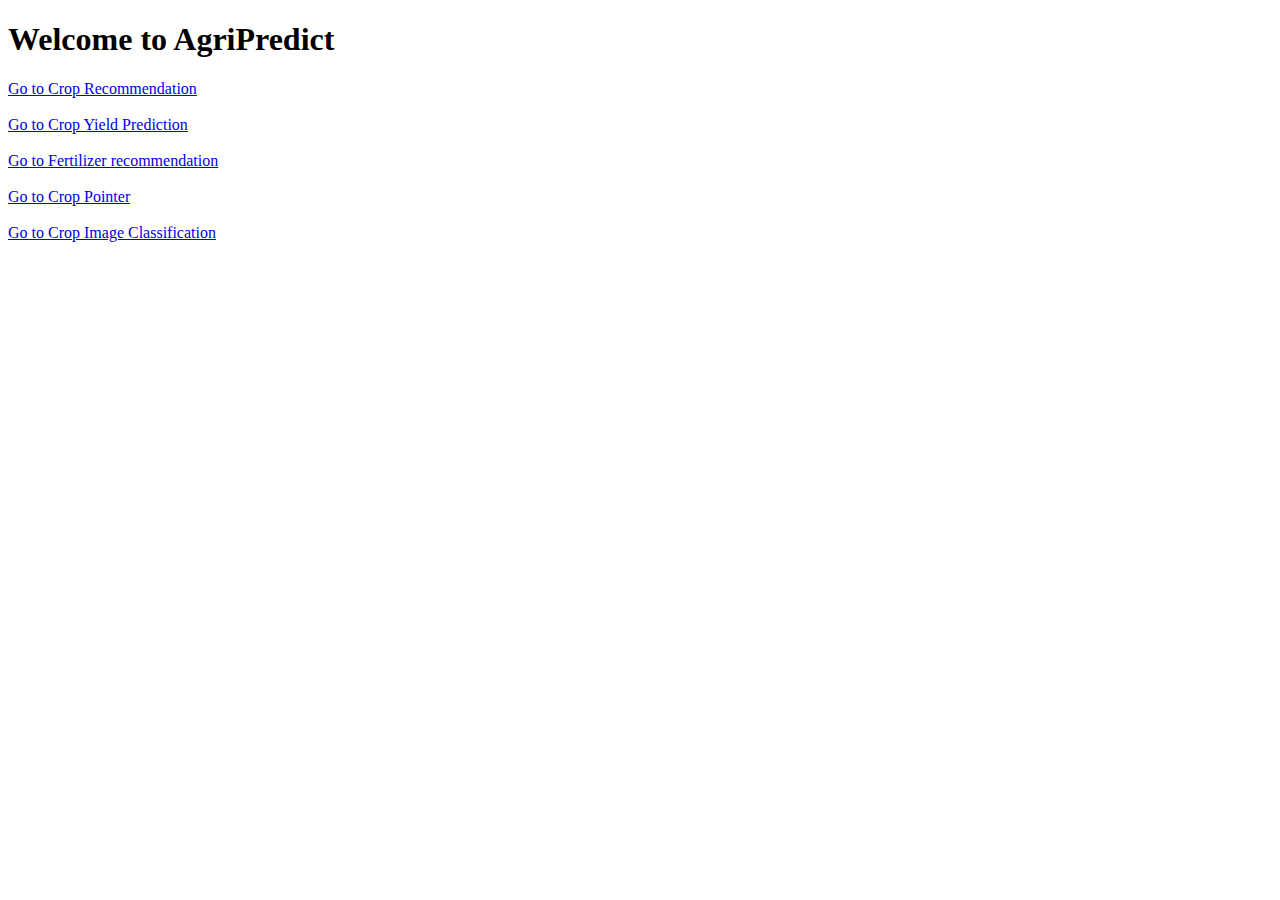
<file: frontend/templates/index.html>
<!DOCTYPE html>
<html lang="en">
<head>
    <meta charset="UTF-8">
    <meta name="viewport" content="width=device-width, initial-scale=1.0">
    <title>AgriPredict</title>
</head>
<body>
    <h1>Welcome to AgriPredict</h1>
    <a href="/crop-recommendation">Go to Crop Recommendation</a><br><br>
    <a href="/crop-yield-prediction">Go to Crop Yield Prediction</a><br><br>
    <a href="/fertilizer-recommendation">Go to Fertilizer recommendation</a><br><br>
    <a href="/crop-pointer">Go to Crop Pointer</a><br><br>
    <a href="/crop-image-classification">Go to Crop Image Classification</a>
</body>
</html>
</file>
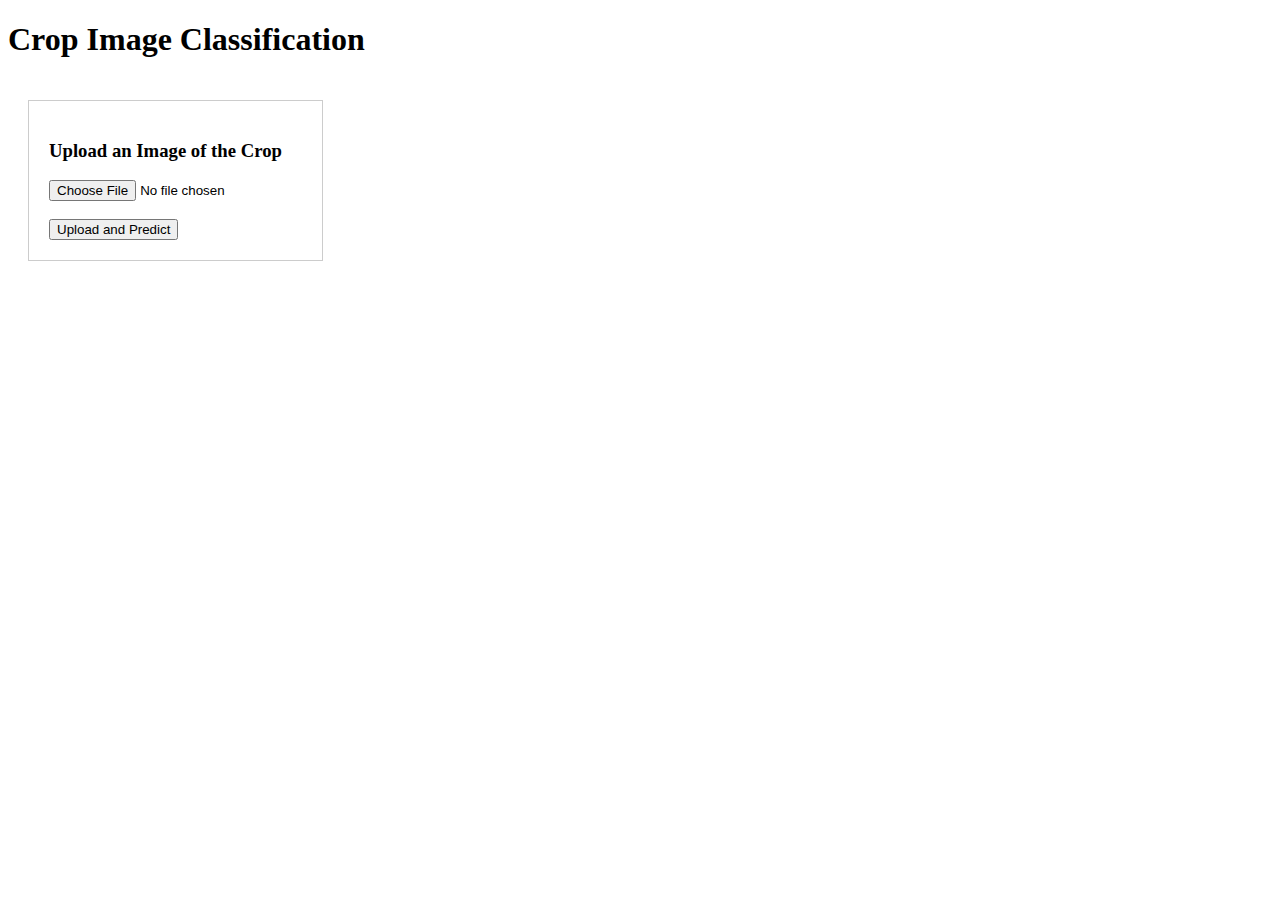
<file: frontend/templates/crop_image_classification.html>
<!DOCTYPE html>
<html lang="en">
<head>
    <meta charset="UTF-8">
    <meta name="viewport" content="width=device-width, initial-scale=1.0">
    <title>Crop Image Classification</title>
    <style>
        #upload-container {
            margin: 20px;
            padding: 20px;
            border: 1px solid #ccc;
            display: inline-block;
        }
        #result {
            margin-top: 20px;
        }
    </style>
</head>
<body>
    <h1>Crop Image Classification</h1>

    <div id="upload-container">
        <h3>Upload an Image of the Crop</h3>
        <form id="imageForm" enctype="multipart/form-data">
            <input type="file" id="imageFile" name="file" accept="image/*" required><br><br>
            <button type="submit">Upload and Predict</button>
        </form>
    </div>

    <div id="result"></div>

    <script>
        document.getElementById("imageForm").addEventListener("submit", async function(event) {
            event.preventDefault();

            // Get the uploaded file
            const formData = new FormData();
            const fileInput = document.getElementById("imageFile");
            formData.append("file", fileInput.files[0]);

            try {
                // Send the image to the server for prediction
                const response = await fetch("/api/crop_image_classification/predict", {
                    method: "POST",
                    body: formData
                });

                const result = await response.json();

                if (result.error) {
                    document.getElementById("result").innerText = "Error: " + result.error;
                } else {
                    document.getElementById("result").innerHTML = `
                        <h3>Prediction Result:</h3>
                        <p>Predicted Crop: ${result.predicted_class}</p>
                        <p>Probability: ${result.predicted_probability*100}%</p>
                    `;
                }
            } catch (error) {
                document.getElementById("result").innerText = "Error: " + error;
            }
        });
    </script>
</body>
</html>
</file>
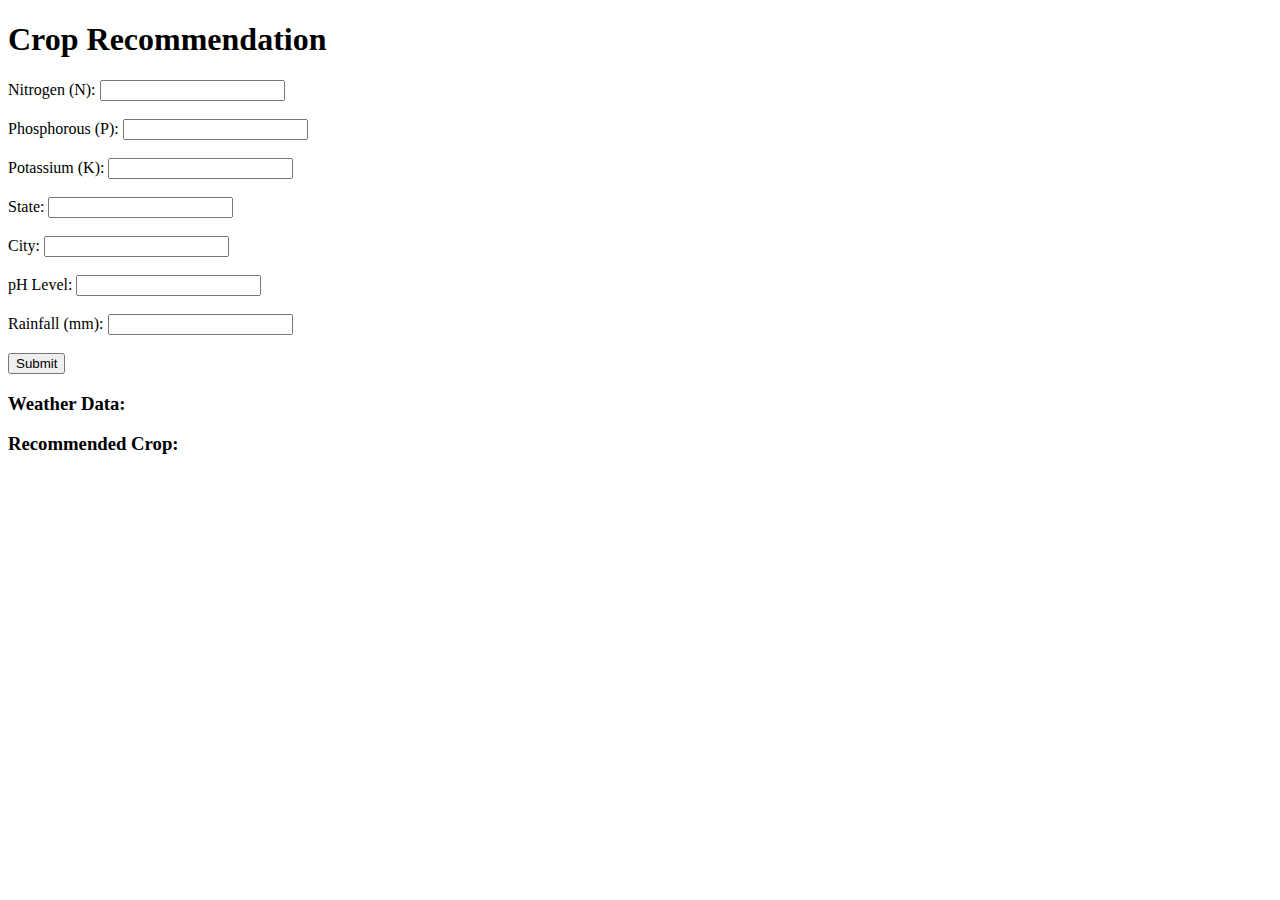
<file: frontend/templates/crop_recommendation.html>
<!DOCTYPE html>
<html lang="en">
<head>
    <meta charset="UTF-8">
    <meta name="viewport" content="width=device-width, initial-scale=1.0">
    <title>Crop Recommendation</title>
</head>
<body>
    <h1>Crop Recommendation</h1>
    <form id="cropForm">
        <label for="N">Nitrogen (N):</label>
        <input type="number" id="N" name="N" required><br><br>

        <label for="P">Phosphorous (P):</label>
        <input type="number" id="P" name="P" required><br><br>

        <label for="K">Potassium (K):</label>
        <input type="number" id="K" name="K" required><br><br>

        <label for="state">State:</label>
        <input type="text" id="state" name="state" required><br><br>

        <label for="city">City:</label>
        <input type="text" id="city" name="city" required><br><br>

        <label for="ph">pH Level:</label>
        <input type="number" step="0.1" id="ph" name="ph" required><br><br>

        <label for="rainfall">Rainfall (mm):</label>
        <input type="number" id="rainfall" name="rainfall" required><br><br>

        <button type="button" onclick="recommendCrop()">Submit</button>
    </form>

    <h3>Weather Data:</h3>
    <p id="weatherData"></p>

    <h3>Recommended Crop:</h3>
    <p id="result"></p>

    <script>
        async function recommendCrop() {
            const formData = {
                N: document.getElementById("N").value,
                P: document.getElementById("P").value,
                K: document.getElementById("K").value,
                state: document.getElementById("state").value,
                city: document.getElementById("city").value,
                ph: document.getElementById("ph").value,
                rainfall: document.getElementById("rainfall").value,
            };

            const response = await fetch("/api/crop_recommendation/", {
                method: "POST",
                headers: {
                    "Content-Type": "application/json",
                },
                body: JSON.stringify(formData),
            });

            const result = await response.json();
            if (result.recommended_crop) {
                document.getElementById("result").innerText =
                    "Recommended Crop: " + result.recommended_crop;
                document.getElementById("weatherData").innerText =
                    "Temperature: " + result.temperature + "°C, Humidity: " + result.humidity + "%";
            } else {
                document.getElementById("result").innerText = "Error: " + result.error;
            }
        }
    </script>
</body>
</html>
</file>
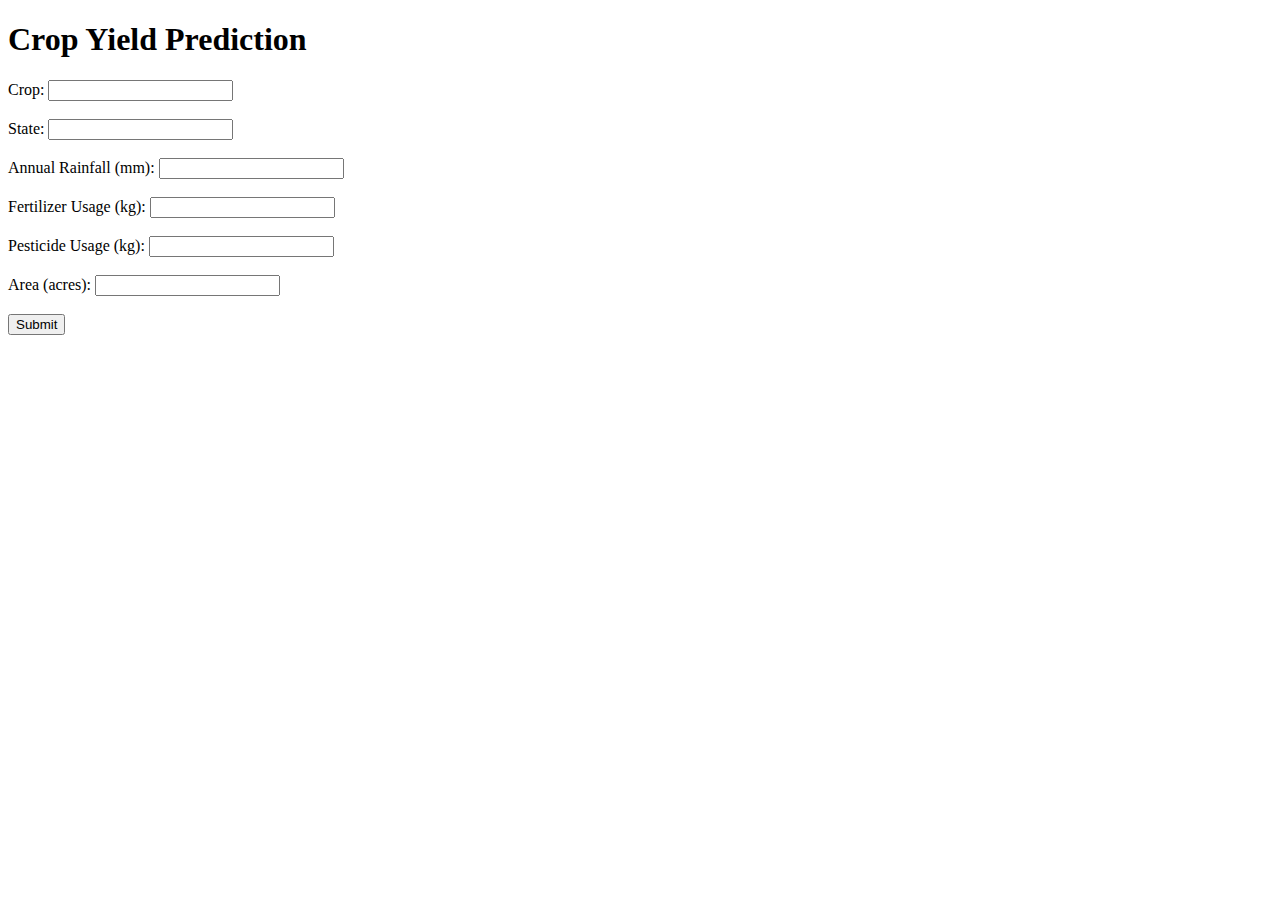
<file: frontend/templates/crop_yield_prediction.html>
<!DOCTYPE html>
<html lang="en">
<head>
    <meta charset="UTF-8">
    <meta name="viewport" content="width=device-width, initial-scale=1.0">
    <title>Crop Yield Prediction</title>
</head>
<body>
    <h1>Crop Yield Prediction</h1>
    <form id="yieldForm">
        <label for="crop">Crop:</label>
        <input type="text" id="crop" name="crop" required><br><br>

        <label for="state">State:</label>
        <input type="text" id="state" name="state" required><br><br>

        <label for="annual_rainfall">Annual Rainfall (mm):</label>
        <input type="number" step="0.1" id="annual_rainfall" name="annual_rainfall" required><br><br>

        <label for="fertilizer">Fertilizer Usage (kg):</label>
        <input type="number" step="0.1" id="fertilizer" name="fertilizer" required><br><br>

        <label for="pesticide">Pesticide Usage (kg):</label>
        <input type="number" step="0.1" id="pesticide" name="pesticide" required><br><br>

        <label for="area">Area (acres):</label>
        <input type="number" step="0.1" id="area" name="area" required><br><br>

        <button type="button" onclick="predictYield()">Submit</button>
    </form>
    <p id="result"></p>

    <script>
        async function predictYield() {
            const area = parseFloat(document.getElementById("area").value); // Get area input
            const formData = {
                crop: document.getElementById("crop").value,
                state: document.getElementById("state").value,
                annual_rainfall: parseFloat(document.getElementById("annual_rainfall").value),
                fertilizer: parseFloat(document.getElementById("fertilizer").value),
                pesticide: parseFloat(document.getElementById("pesticide").value),
            };

            try {
                const response = await fetch("/api/crop_yield_prediction/predict", {
                    method: "POST",
                    headers: {
                        "Content-Type": "application/json",
                    },
                    body: JSON.stringify(formData),
                });

                const result = await response.json();
                if (result.predicted_yield) {
                    // Calculate production
                    const production = (result.predicted_yield * area).toFixed(2); // Format to 2 decimals

                    // Display yield and production
                    document.getElementById("result").innerHTML = `
                        <h3>Prediction Result:</h3>
                        <p>Predicted Yield: ${result.predicted_yield.toFixed(2)} ton/acre</p>
                        <p>Predicted Production: ${production} ton</p>
                    `;
                } else {
                    document.getElementById("result").innerText = "Error: " + result.error;
                }
            } catch (error) {
                document.getElementById("result").innerText = "Error: Unable to fetch prediction.";
                console.error("Error:", error);
            }
        }
    </script>
</body>
</html>
</file>
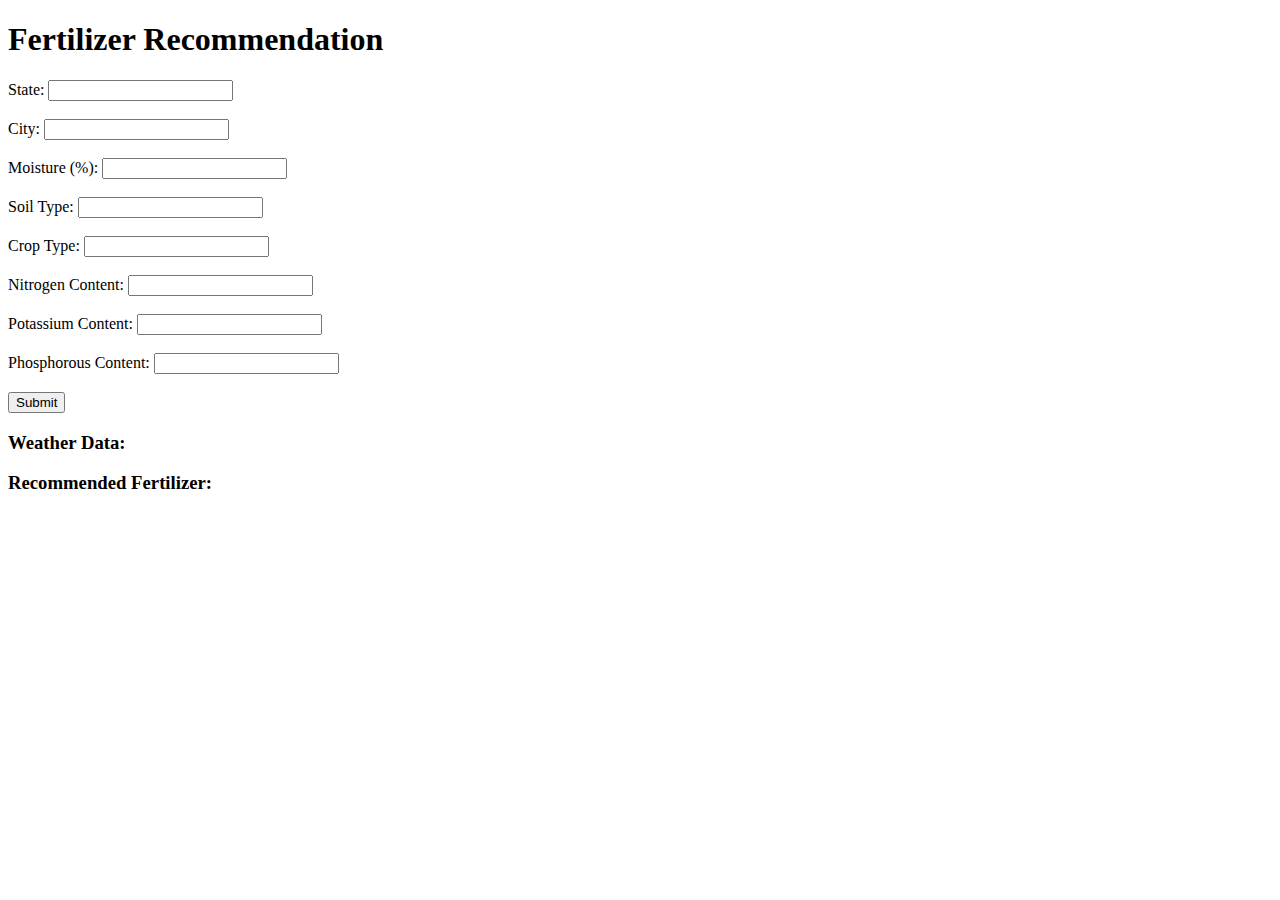
<file: frontend/templates/fertilizer_recommendation.html>
<!DOCTYPE html>
<html lang="en">
<head>
    <meta charset="UTF-8">
    <meta name="viewport" content="width=device-width, initial-scale=1.0">
    <title>Fertilizer Recommendation</title>
</head>
<body>
    <h1>Fertilizer Recommendation</h1>
    <form id="fertilizerForm">
        <label for="state">State:</label>
        <input type="text" id="state" name="state" required><br><br>

        <label for="city">City:</label>
        <input type="text" id="city" name="city" required><br><br>

        <label for="moisture">Moisture (%):</label>
        <input type="number" step="0.1" id="moisture" name="moisture" required><br><br>

        <label for="soil_type">Soil Type:</label>
        <input type="text" id="soil_type" name="soil_type" required><br><br>

        <label for="crop_type">Crop Type:</label>
        <input type="text" id="crop_type" name="crop_type" required><br><br>

        <label for="nitrogen">Nitrogen Content:</label>
        <input type="number" id="nitrogen" name="nitrogen" required><br><br>

        <label for="potassium">Potassium Content:</label>
        <input type="number" id="potassium" name="potassium" required><br><br>

        <label for="phosphorous">Phosphorous Content:</label>
        <input type="number" id="phosphorous" name="phosphorous" required><br><br>

        <button type="button" onclick="recommendFertilizer()">Submit</button>
    </form>
    <h3>Weather Data:</h3>
    <p id="weatherData"></p>

    <h3>Recommended Fertilizer:</h3>
    <p id="result"></p>

    <script>
        async function recommendFertilizer() {
            const formData = {
                state: document.getElementById("state").value,
                city: document.getElementById("city").value,
                moisture: document.getElementById("moisture").value,
                soil_type: document.getElementById("soil_type").value,
                crop_type: document.getElementById("crop_type").value,
                nitrogen: document.getElementById("nitrogen").value,
                potassium: document.getElementById("potassium").value,
                phosphorous: document.getElementById("phosphorous").value,
            };

            const response = await fetch("/api/fertilizer_recommendation/predict", {
                method: "POST",
                headers: {
                    "Content-Type": "application/json",
                },
                body: JSON.stringify(formData),
            });

            const result = await response.json();
            if (result.predicted_fertilizer) {
                document.getElementById("result").innerText =
                    "Recommended Fertilizer: " + result.predicted_fertilizer;
                document.getElementById("weatherData").innerText =
                    "Temperature: " + result.temperature + "°C, Humidity: " + result.humidity + "%";
            } else {
                document.getElementById("result").innerText = "Error: " + result.error;
            }
        }
    </script>
</body>
</html>
</file>
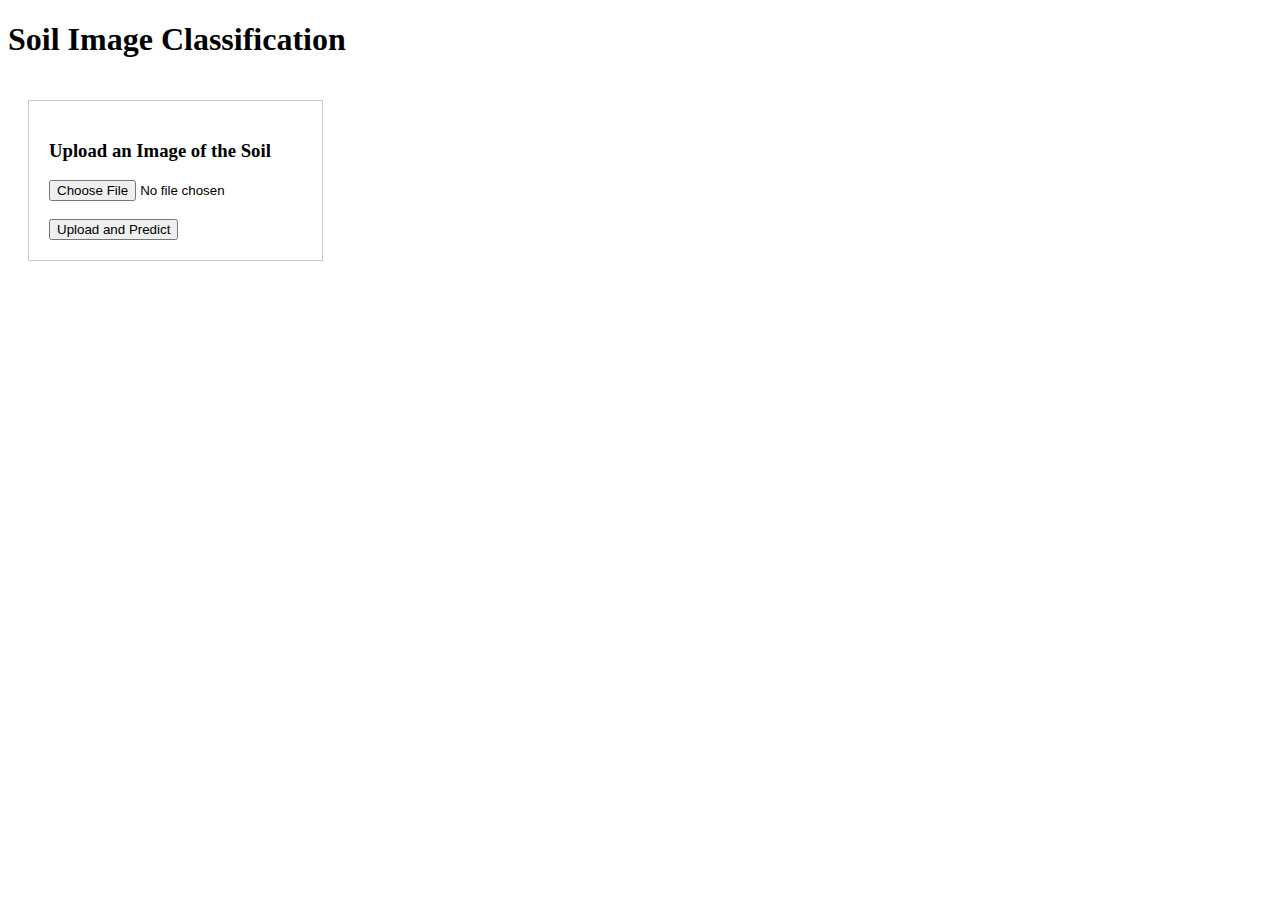
<file: frontend/templates/soil_image_classification.html>
<!DOCTYPE html>
<html lang="en">
<head>
    <meta charset="UTF-8">
    <meta name="viewport" content="width=device-width, initial-scale=1.0">
    <title>Soil Image Classification</title>
    <style>
        #upload-container {
            margin: 20px;
            padding: 20px;
            border: 1px solid #ccc;
            display: inline-block;
        }
        #result {
            margin-top: 20px;
        }
    </style>
</head>
<body>
    <h1>Soil Image Classification</h1>

    <div id="upload-container">
        <h3>Upload an Image of the Soil</h3>
        <form id="imageForm" enctype="multipart/form-data">
            <input type="file" id="imageFile" name="file" accept="image/*" required><br><br>
            <button type="submit">Upload and Predict</button>
        </form>
    </div>

    <div id="result"></div>

    <script>
        document.getElementById("imageForm").addEventListener("submit", async function(event) {
            event.preventDefault();

            // Get the uploaded file
            const formData = new FormData();
            const fileInput = document.getElementById("imageFile");
            formData.append("file", fileInput.files[0]);

            try {
                // Send the image to the server for prediction
                const response = await fetch("/api/soil_image_classification/predict", {
                    method: "POST",
                    body: formData
                });

                const result = await response.json();

                if (result.error) {
                    document.getElementById("result").innerText = "Error: " + result.error;
                } else {
                    document.getElementById("result").innerHTML = `
                        <h3>Prediction Result:</h3>
                        <p>Predicted Soil: ${result.predicted_class}</p>
                        <p>Probability: ${result.predicted_probability*100}%</p>
                    `;
                }
            } catch (error) {
                document.getElementById("result").innerText = "Error: " + error;
            }
        });
    </script>
</body>
</html>
</file>
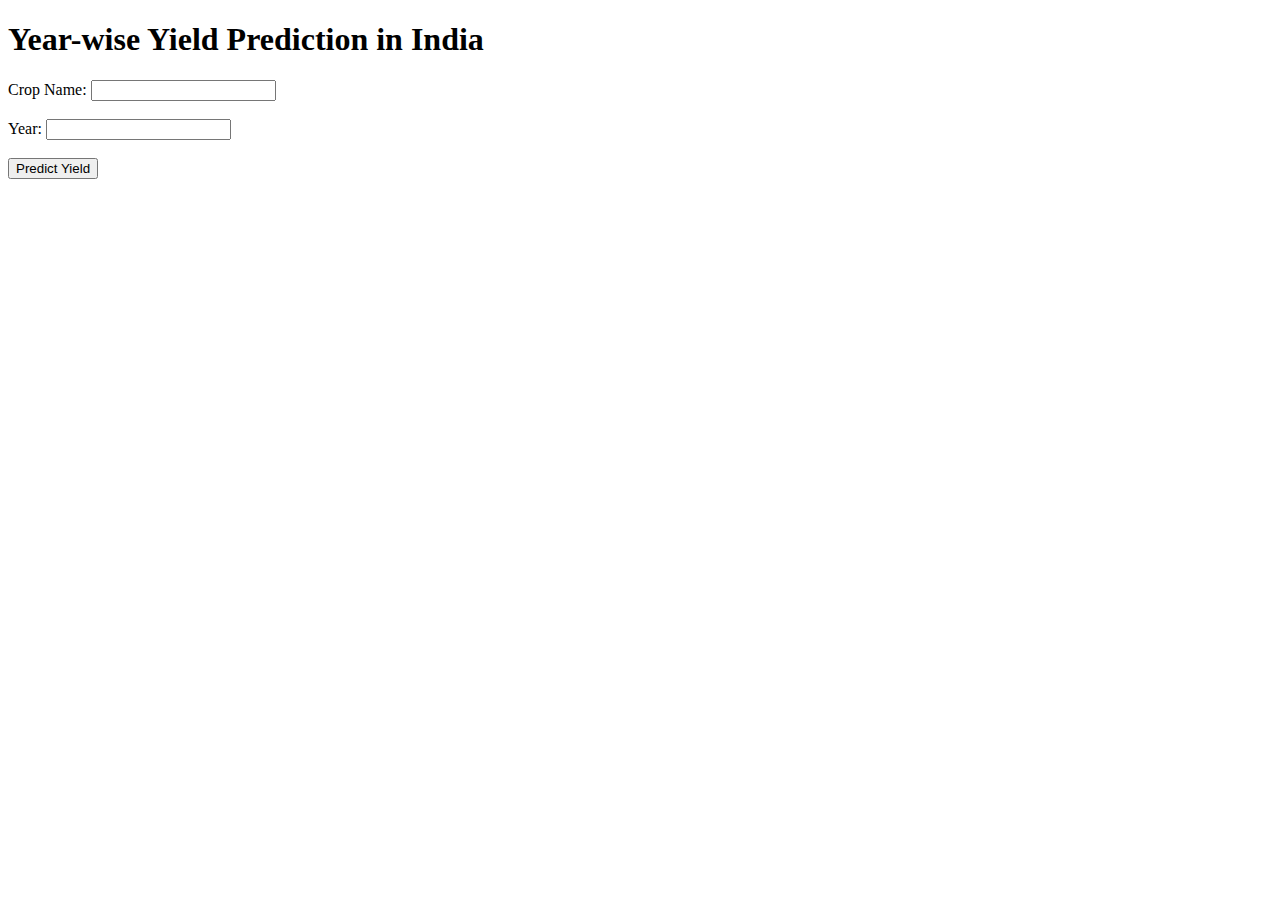
<file: frontend/templates/yr_yield_prediction.html>
<!DOCTYPE html>
<html lang="en">
<head>
    <meta charset="UTF-8">
    <meta name="viewport" content="width=device-width, initial-scale=1.0">
    <title>Year-wise Yield Prediction</title>
</head>
<body>
    <h1>Year-wise Yield Prediction in India</h1>
    <form id="predictionForm">
        <label for="crop_name">Crop Name:</label>
        <input type="text" id="crop_name" name="crop_name" required><br><br>

        <label for="year">Year:</label>
        <input type="number" id="year" name="year" required><br><br>

        <button type="button" onclick="predictYield()">Predict Yield</button>
    </form>

    <div id="result"></div>

    <script>
        async function predictYield() {
            const cropName = document.getElementById("crop_name").value;
            const year = document.getElementById("year").value;

            const formData = {
                crop_name: cropName,
                year: parseInt(year),
            };

            try {
                const response = await fetch("/api/yr_yield_prediction/predict", {
                    method: "POST",
                    headers: {
                        "Content-Type": "application/json",
                    },
                    body: JSON.stringify(formData),
                });

                const result = await response.json();
                if (result.predicted_yield !== undefined) {
                    document.getElementById("result").innerHTML = `
                        <h3>Prediction Result:</h3>
                        <p>Crop: ${result.crop_name}</p>
                        <p>Year: ${result.year}</p>
                        <p>Predicted Yield: ${result.predicted_yield} tons/acre</p>
                    `;
                } else {
                    document.getElementById("result").innerHTML = `<p>Error: ${result.error}</p>`;
                }
            } catch (error) {
                document.getElementById("result").innerHTML = "<p>Error: Unable to fetch prediction.</p>";
                console.error("Error:", error);
            }
        }
    </script>
</body>
</html>
</file>
